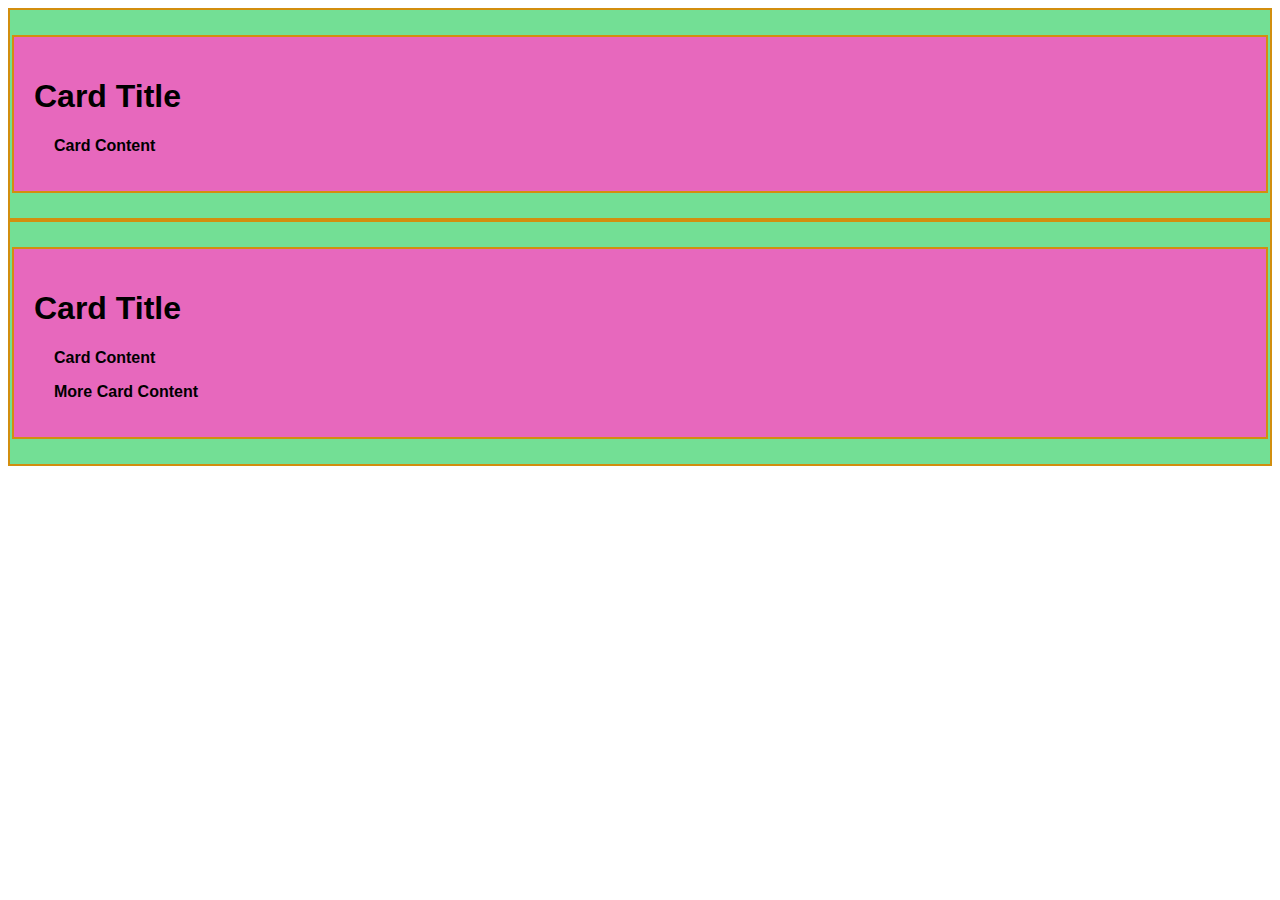
<file: index.html>
<!DOCTYPE html>
<html lang="en">
  <head>
    <meta charset="UTF-8" />
    <meta name="viewport" content="width=device-width, initial-scale=1.0" />
    <link rel="stylesheet" href="styles.css" />
    <title>Document</title>
  </head>
  <body>
    <div class="green">
      <div>
        <h1>Card Title</h1>
        <p>Card Content</p>
      </div>
    </div>
    <div class="green">
      <div>
        <h1>Card Title</h1>
        <p>Card Content</p>
        <p>More Card Content</p>
      </div>
    </div>
  </body>
</html>
</file>
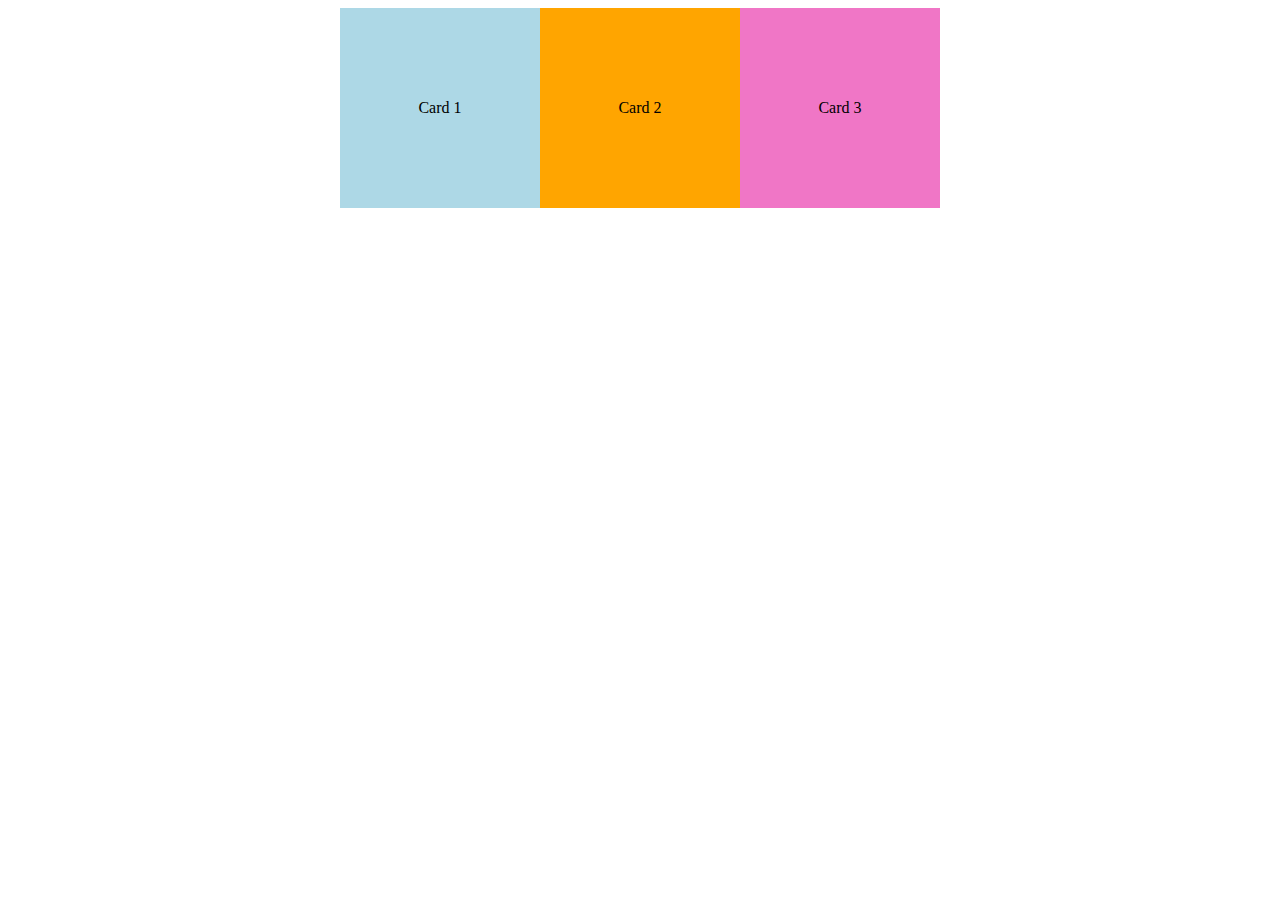
<file: p3/index.html>
<!DOCTYPE html>
<html lang="en">
  <head>
    <meta charset="UTF-8" />
    <meta name="viewport" content="width=device-width, initial-scale=1.0" />
    <link rel="stylesheet" href="style.css" />
    <title>Document</title>
  </head>
  <body>
    <section>
      <div class="box1">
        <p>Card 1</p>
      </div>

      <div class="box2">
        <p>Card 2</p>
      </div>

      <div class="box3">
        <p>Card 3</p>
      </div>
    </section>
  </body>
</html>
</file>
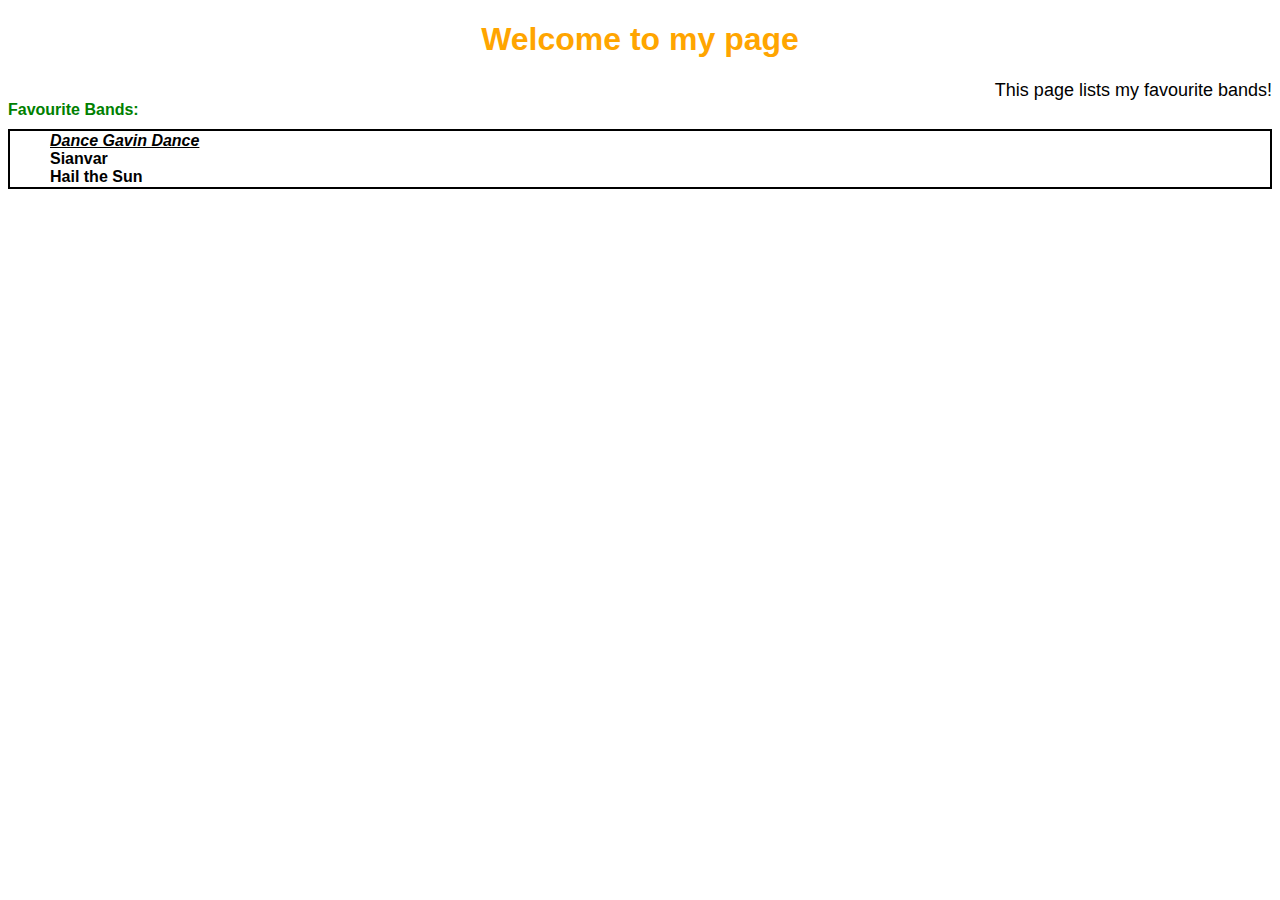
<file: index2.html>
<!DOCTYPE html>
<html lang="en">
  <head>
    <meta charset="UTF-8" />
    <meta name="viewport" content="width=device-width, initial-scale=1.0" />
    <title>Document</title>
    <link rel="stylesheet" href="styles2.css" />
  </head>

  <body>
    <h1>Welcome to my page</h1>

    <p class="page-one">This page lists my favourite bands!</p>
    <p class="green">Favourite Bands:</p>
    <div>
      <em><p class="mod">Dance Gavin Dance</p></em>
      <p>Sianvar</p>
      <p>Hail the Sun</p>
    </div>
  </body>
</html>
</file>
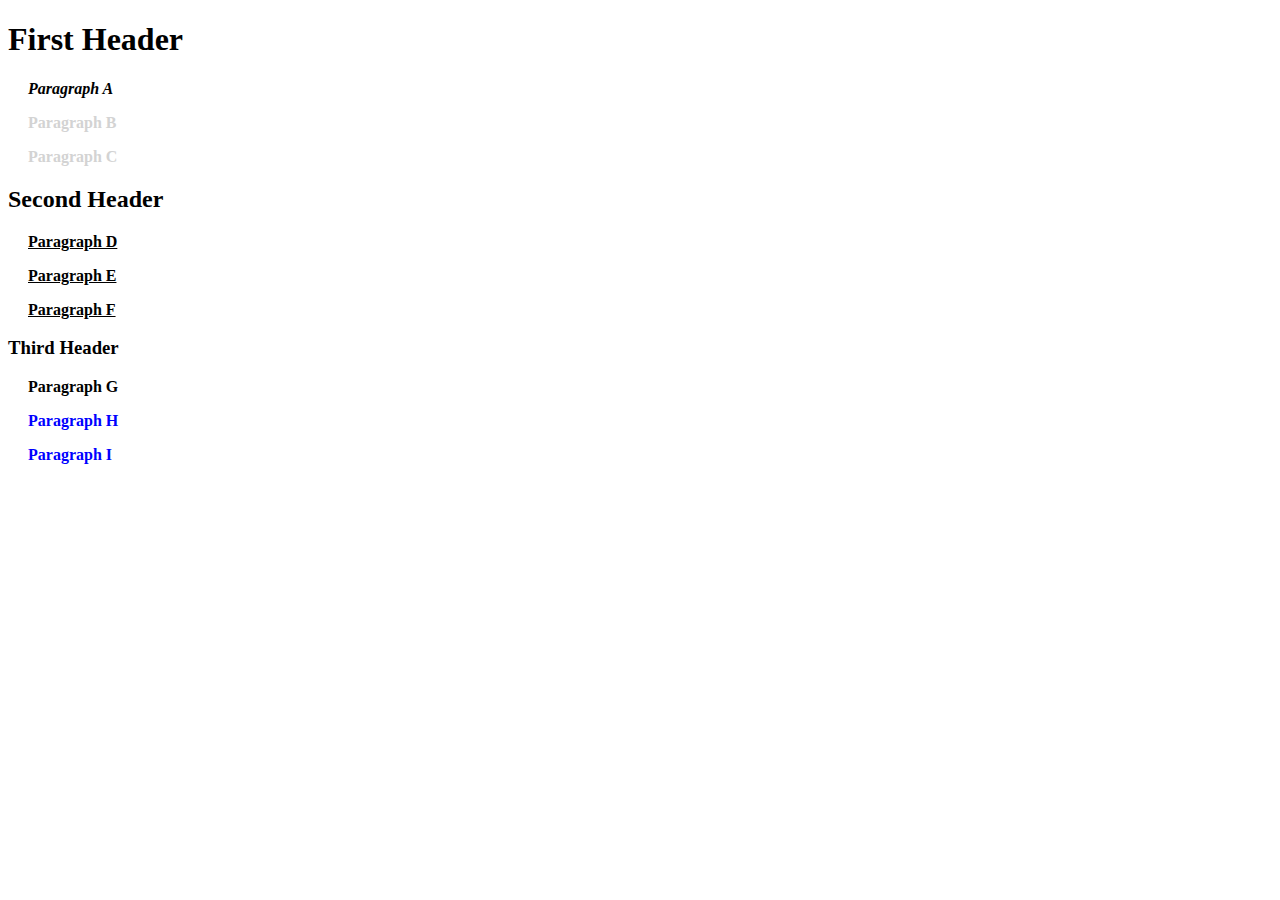
<file: p2/index1.html>
<!DOCTYPE html>
<html lang="en">
  <head>
    <meta charset="UTF-8" />
    <meta name="viewport" content="width=device-width, initial-scale=1.0" />
    <link rel="stylesheet" href="styles.css" />
    <title>Document</title>
  </head>
  <body>
    <div>
      <h1>First Header</h1>
      <em>Paragraph A</em>
      <p>Paragraph B</p>
      <p>Paragraph C</p>
    </div>

    <div>
      <h2>Second Header</h2>
      <p>Paragraph D</p>
      <p>Paragraph E</p>
      <p>Paragraph F</p>
    </div>

    <div>
      <h3>Third Header</h3>
      <p>Paragraph G</p>
      <p>Paragraph H</p>
      <p>Paragraph I</p>
    </div>
  </body>
</html>
</file>
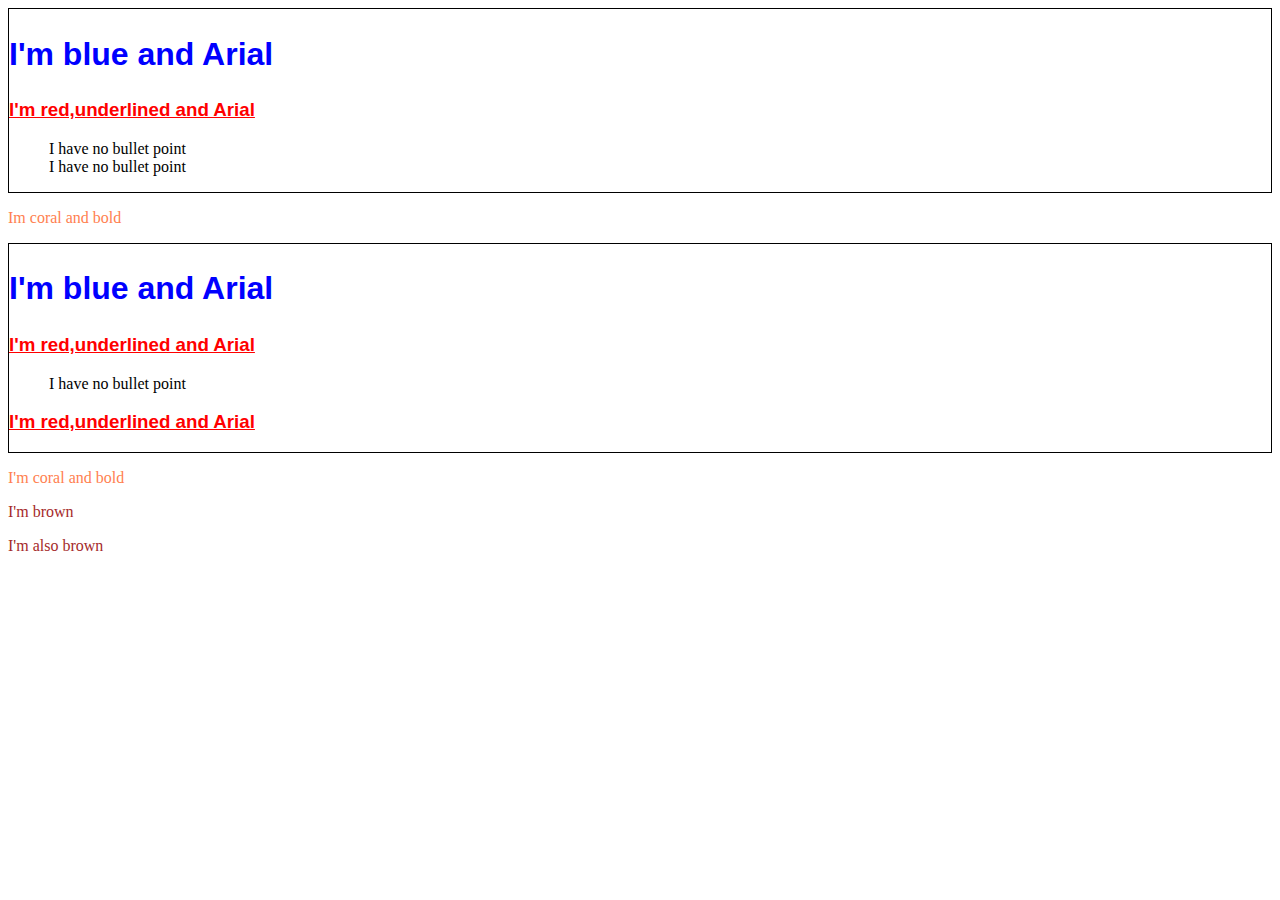
<file: p2/index2.html>
<!DOCTYPE html>
<html lang="en">
  <head>
    <meta charset="UTF-8" />
    <meta name="viewport" content="width=device-width, initial-scale=1.0" />
    <link rel="stylesheet" href="styles1.css" />
    <title>Document</title>
  </head>
  <body>
    <div>
      <h2>I'm blue and Arial</h2>
      <h3>I'm red,underlined and Arial</h3>
      <ul>
        <li>I have no bullet point</li>
        <li>I have no bullet point</li>
      </ul>
    </div>

    <p>Im coral and bold</p>

    <div>
      <h2>I'm blue and Arial</h2>
      <h3>I'm red,underlined and Arial</h3>
      <ul>
        <li>I have no bullet point</li>
      </ul>
      <h3>I'm red,underlined and Arial</h3>
    </div>

    <p>I'm coral and bold</p>
    <p>I'm brown</p>
    <p>I'm also brown</p>
  </body>
</html>
</file>
<file: styles.css>
* {
 font-family: Arial, Helvetica, sans-serif;
 font-weight: 700;
}

div {
 background-color: rgb(231, 104, 189);
 padding: 20px;
 border: 2px solid rgb(210, 142, 15);
}

p{
margin-left: 20px;
}

.green{
 background-color: rgb(115, 223, 149);
 padding: 25px 2px;
}
</file>
<file: p3/style.css>
.box1 {
 background-color: lightblue;
 align-items: center;
 height: 200px;
 width: 200px;
 display:flex
 
}

.box2 {
 background-color: orange;
 align-items: center;
 height: 200px;
 width: 200px;
 display:flex
}

.box3 {
 background-color: rgb(240, 118, 198);
 align-items: center;
 height: 200px;
 width: 200px;
 display:flex
}

section {
 justify-content: center;
 display:flex
}

div {
 justify-content: center;
  align-items: center;
}
</file>
<file: styles2.css>
*{
 font-family: Arial, Helvetica, sans-serif;
}

h1 {
 color:orange;
 text-align: center;
}

.page-one {
 text-align: right;
 font-size: large;
}

.green{
 color:green;
 font-weight: bold;
margin-bottom: 10px;
}

div{
font-weight: bold;
border: 2px solid black; 
padding: 1px 40px;
}

p{
 margin: 0px;
}

.mod {
 text-decoration: underline;
}
</file>
<file: p2/styles.css>
p , em {
 padding-left: 20px;
 font-weight: bold ;
}

h1 ~ p {
 color: lightgrey;
}

h1 + p {
 color: black;
}

h2 ~ p {
 text-decoration: underline;
}

h3 ~ p {
 color: blue;
}

h3 + p {
 color: black;
}
</file>
<file: p2/styles1.css>
div {
 border: 1px solid black 
}

div > h2 {
 color: blue;
 font-size: xx-large;
 font-family: Arial, Helvetica, sans-serif;
}

div > h3 {
 color: red;
text-decoration: underline;
 font-family: Arial, Helvetica, sans-serif;
}

div > ul {
list-style-type: none;
}

div ~ p {
 color: brown;
}

div + p {
 color: coral;
}
</file>
